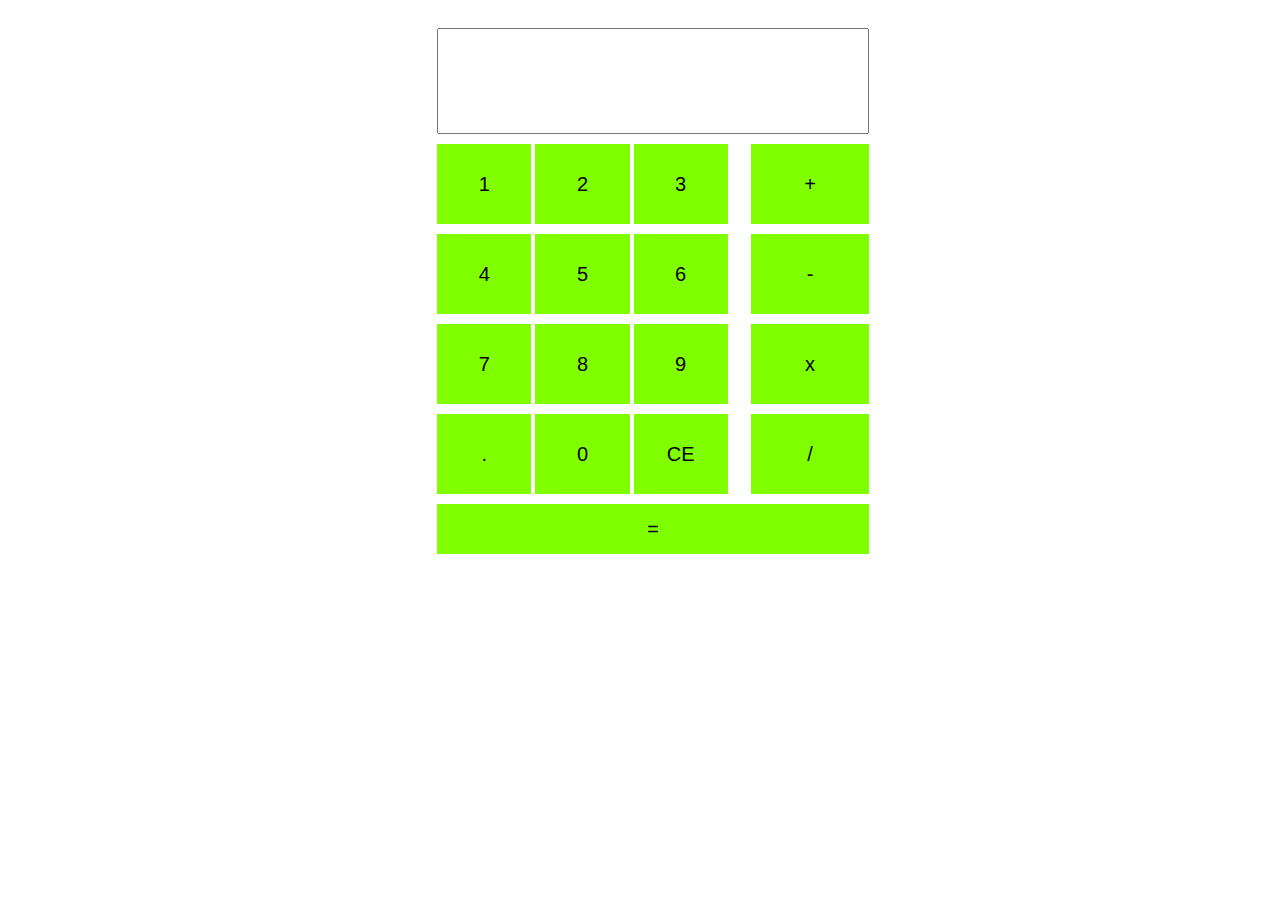
<file: index.html>
<!DOCTYPE html>
<html>
    <head>
        <meta name="viewport" content="width=device-width, initial-scale=1.0">
	    <meta charset="utf-8">
        <title>Simple Calculator</title>
        <link rel="stylesheet" type="text/css" href="./style.css">
        <script src="./calculator.js"></script>
    </head>
    <body>
        <div class="container">
            <input type="text" class="field">
            <div class="btn">
                <div class="col numb">
                    <button value="1" id="row1" onclick="one()">1</button>
                    <button value="2" id="row2" onclick="two()">2</button>
                    <button value="3" id="row3" onclick="thrre()">3</button><br/>
                    <button value="4" id="row4" onclick="four()">4</button>
                    <button value="5" id="row5" onclick="">5</button>
                    <button value="6" id="row6" onclick="">6</button><br/>
                    <button value="7" id="row7" onclick="">7</button>
                    <button value="8" id="row8" onclick="">8</button>
                    <button value="9" id="row9" onclick="">9</button><br/>
                    <button value="." id="row10" onclick="">.</button>
                    <button value="0" id="row11" onclick="">0</button>
                    <button class="row clear" onclick="">CE</button>
                </div>

                <div class="col oper">
                    <button value="+" id="add" onclick="">+</button><br/>
                    <button value="-" id="sub" onclick="">-</button><br/>
                    <button value="*" id="mul" onclick="">x</button><br/>
                    <button value="/" id="div" onclick="">/</button><br/>
                </div>
            </div>
            <button value="=" class="full" onclick="equ()" >=</button>
        </div>
    </body>
</html>
</file>
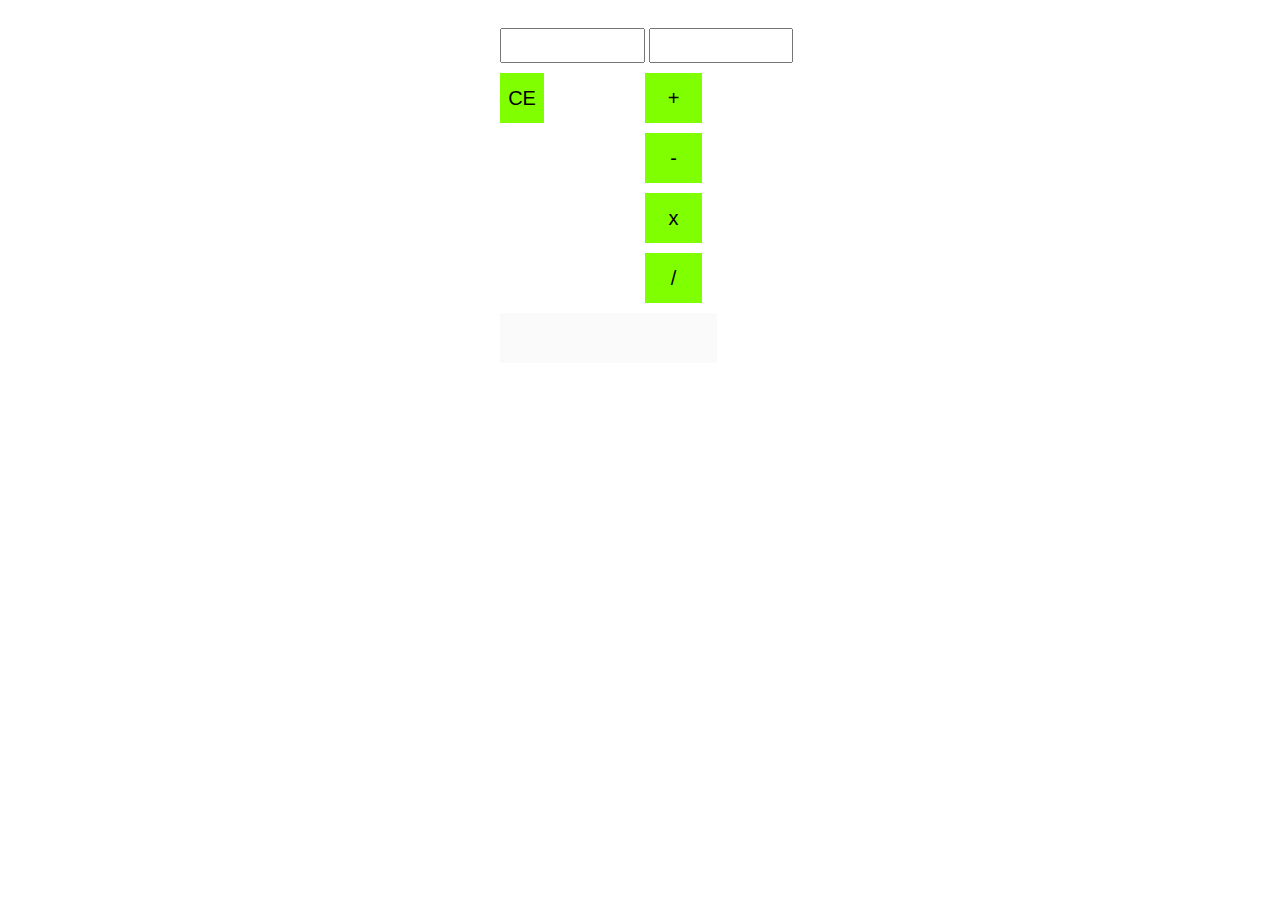
<file: calculator.html>
<!DOCTYPE html>
<html>
    <head>
        <meta name="viewport" content="width=device-width, initial-scale=1.0">
	    <meta charset="utf-8">
        <title>Simple Calculator</title>
        <style type="text/css">
        *{
            box-sizing: border-box;
        }
        .container{
            position: relative;
            margin-left: 35%;
            padding: 20px 50px;

        }
        input{
            width: 20%;
            line-height: 12px;
            font-size: 25px;
        }
        .btn{
            margin: auto;
        }

        .btn button{
            width: 30%;
            height: 50px;
            line-height: 20px;
            font-size: 20px;
            background-color: chartreuse;
            border: none;
            margin-top: 0.5em;
        }
        .btn button:hover{
            background-color: darkgray;
        }
        .col.numb{
            float: left;
            width: 20%;
        }
        .col.oper{
            float: left;
            width: 80%;
        }
        .oper button{
            width: 10%;
        }
        .full{
            width: 30%;
            height: 50px;
            line-height: 20px;
            font-size: 20px;
            border: none;
            margin-top: 0.5em;
        }
        @media screen and (max-width: 1024px){
            .container{
            position: relative;
            margin-left: 25%;
            padding: 20px 50px;
            }
            input{
            width: 30%;
            line-height: 12px;
            font-size: 25px;
            }
            .btn{
                margin: auto;
            }

            .btn button{
                width: 60%;
                height: 50px;
                line-height: 20px;
                font-size: 20px;
                background-color: chartreuse;
                border: none;
                margin-top: 0.5em;
            }
            .btn button:hover{
                background-color: darkgray;
            }
            .col.numb{
                float: left;
                width: 40%;
            }
            .col.oper{
                float: left;
                width: 60%;
            }
            .oper button{
                width: 35%;
            }
            .full{
                width: 61%;
                height: 50px;
                line-height: 20px;
                font-size: 20px;
                border: none;
                margin-top: 0.5em;
            }
        }
        </style>
    </head>
    <body>
        <div class="container">
            <input type="text">
            <input type="text">
            <div class="btn">
                <div class="col numb">
                    <button class="row" onclick="clearInput()">CE</button>
                </div>

                <div class="col oper">
                    <button value="+" id="add" onclick="add()">+</button><br/>
                    <button value="-" id="sub" onclick="sub()">-</button><br/>
                    <button value="*" id="mul" onclick="mult()">x</button><br/>
                    <button value="/" id="div" onclick="div()">/</button><br/>
                </div>
            </div>
            <input class="full answer" disabled>
        </div>
        <script>
            let add = () => {
                let a = Number(document.querySelector('input:nth-child(1)').value)
                let b = Number(document.querySelector('input:nth-child(2)').value)
                let x = a + b
                let field = document.querySelector('.answer').value = x
            }
            
            let sub = () => {
                let a = Number(document.querySelector('input:nth-child(1)').value)
                let b = Number(document.querySelector('input:nth-child(2)').value)
                let x = a - b
                let field = document.querySelector('.answer').value = x
            }

            let mult = () => {
                let a = Number(document.querySelector('input:nth-child(1)').value)
                let b = Number(document.querySelector('input:nth-child(2)').value)
                let x = a * b
                let field = document.querySelector('.answer').value = x
            }

            let div = () => {
                let a = Number(document.querySelector('input:nth-child(1)').value)
                let b = Number(document.querySelector('input:nth-child(2)').value)
                let x = a / b
                let field = document.querySelector('.answer').value = x
            }

            let clearInput = () => {
                let a = document.querySelector('input:nth-child(1)').value = " "
                let b = document.querySelector('input:nth-child(2)').value = " "
                field = document.querySelector('.answer').value = " "

                console.log(a, b, field)
            }
        </script>
    </body>
</html>
</file>
<file: style.css>
*{
    box-sizing: border-box;
}
.container{
    position: relative;
    margin-left: 30%;
    padding: 20px 50px;

}
input{
    width: 55%;
    line-height: 100px;
    font-size: 30px;
}
.btn{
    margin: auto;
}

.btn button{
    width: 30%;
    height: 80px;
    line-height: 20px;
    font-size: 20px;
    background-color: chartreuse;
    border: none;
    margin-top: 0.5em;
}
.btn button:hover{
    background-color: darkgray;
}
.col.numb{
    float: left;
    width: 40%;
}
.col.oper{
    float: left;
    width: 60%;
}
.oper button{
    width: 25%;
}
.full{
    width: 55%;
    height: 50px;
    line-height: 20px;
    font-size: 20px;
    background-color: chartreuse;
    border: none;
    margin-top: 0.5em;
}
.full:hover{
    background-color: darkgray;
}
</file>
